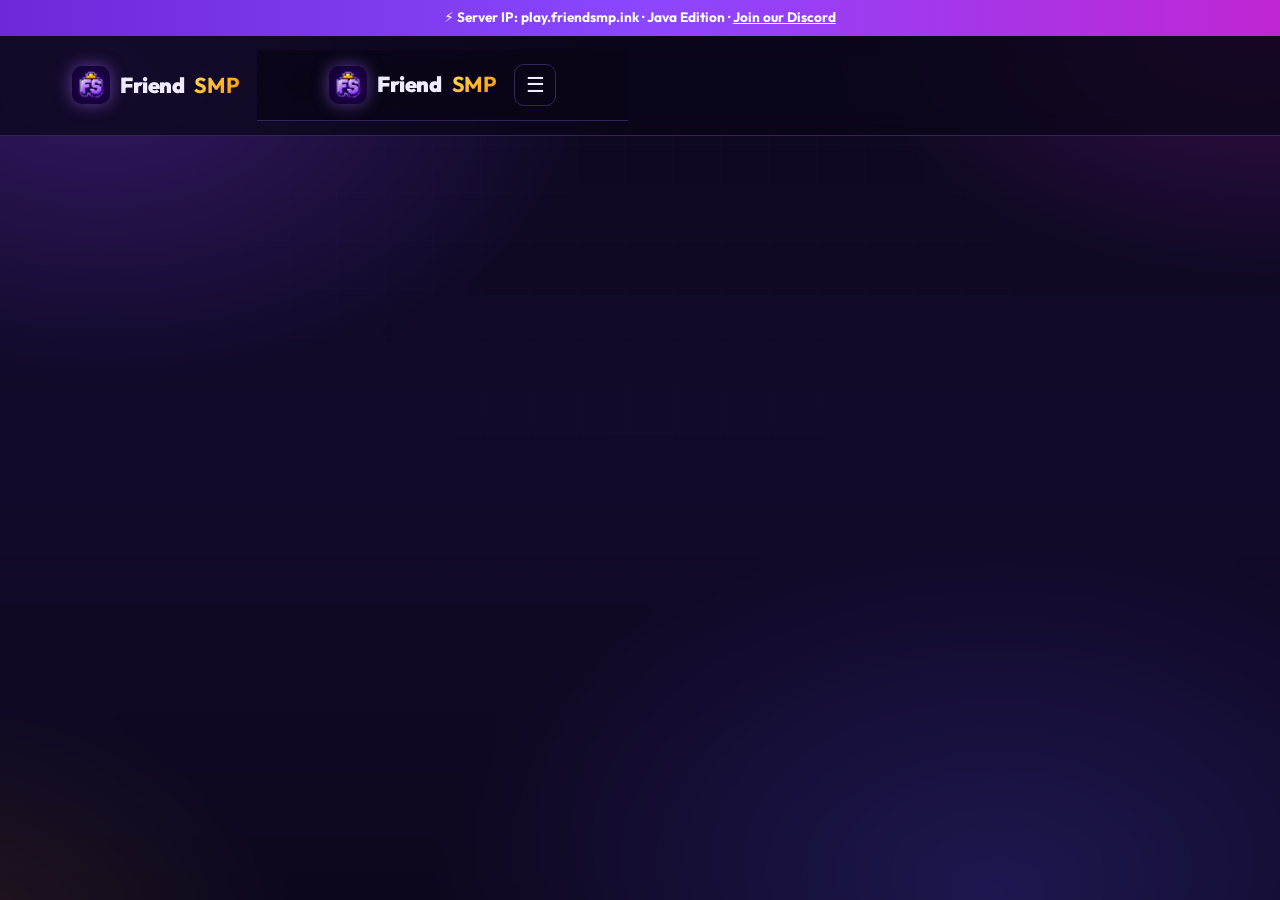
<file: join/index.html>
<!doctype html><html lang="en"><head><meta charset="utf-8">
<meta name="viewport" content="width=device-width,initial-scale=1">
<title>How to Join | FriendSMP</title><meta name="description" content="Step-by-step guide to joining FriendSMP on Minecraft Java Edition">
<meta name="theme-color" content="#09080d"><meta property="og:title" content="How to Join | FriendSMP">
<meta name="theme-color" content="#0b0618"><meta property="og:title" content="How to Join | FriendSMP">
<meta property="og:description" content="Step-by-step guide to joining FriendSMP on Minecraft Java Edition"><meta property="og:image" content="/logo.png">
<link rel="icon" href="/logo.png"><link rel="preconnect" href="https://fonts.googleapis.com"><link rel="stylesheet" href="/style.css"></head><body>
<link rel="icon" type="image/png" href="/logo-64.png"><link rel="preconnect" href="https://fonts.googleapis.com"><link rel="stylesheet" href="/style.css"></head><body>
<div class="topbar">&#9889; Server IP: <b>play.friendsmp.ink</b> &middot; Java Edition &middot; <a href="https://discord.gg/RsJBu8jEyg" target="_blank" rel="noopener">Join our Discord</a></div>
<header class="nav"><a class="brand" href="/"><img src="/logo.png" alt="" onerror="this.remove()">Friend<b>SMP</b></a>
<header class="nav"><a class="brand" href="/"><img src="/logo-64.png" alt="FriendSMP logo" width="38" height="38">Friend<b>SMP</b></a>
<nav id="menu"><a href="/">Home</a><a href="/join/" class="on">Join</a><a href="/rules/">Rules</a><a href="/vote/">Vote</a><a href="/staff/">Staff</a><a href="/policy/">Policy</a></nav><a class="btn sm discord" href="https://discord.gg/RsJBu8jEyg" target="_blank" rel="noopener"><svg viewBox="0 0 24 24"><path d="M20.3 4.4A19.8 19.8 0 0 0 15.4 3l-.6 1.3a18.4 18.4 0 0 0-5.6 0L8.6 3a19.7 19.7 0 0 0-4.9 1.5C.6 9.1-.3 13.7.1 18.2a20 20 0 0 0 6 3l1.3-2a13 13 0 0 1-2-1l.5-.4a14.2 14.2 0 0 0 12.2 0l.5.4-2 1 1.3 2a20 20 0 0 0 6-3c.5-5.2-.9-9.8-3.6-13.8ZM8 15.5c-1.2 0-2.2-1.1-2.2-2.4S6.8 10.7 8 10.7s2.2 1.1 2.2 2.4-1 2.4-2.2 2.4Zm8 0c-1.2 0-2.2-1.1-2.2-2.4s1-2.4 2.2-2.4 2.2 1.1 2.2 2.4-1 2.4-2.2 2.4Z"/></svg>Discord</a>
<button id="burger" aria-label="Menu">&#9776;</button></header>
<main>
</file>
<file: style.css>
@import url('https://fonts.googleapis.com/css2?family=Outfit:wght@400;500;600;700;800;900&family=JetBrains+Mono:wght@500;700&display=swap');
:root{--bg:#09080d;--bg2:#110f18;--card:#16131f;--card2:#1c1828;--line:#2a2438;--txt:#ece9f5;--mut:#9a93ad;--a:#ffb020;--a2:#ff5e3a;--g:#3ee08f;--p:#8b5cf6;--r:18px;--grad:linear-gradient(135deg,var(--a),var(--a2))}
:root{--bg:#0b0618;--bg2:#0e0820;--card:#160d2cb3;--card2:#1e1340c0;--line:#33245a;--txt:#f1ecff;--mut:#a89cc8;--a:#ffc83d;--a2:#f59e0b;--g:#3ee08f;--p:#a46bff;--p2:#6d28d9;--r:18px;--grad:linear-gradient(135deg,#c79bff,#8b47ff 55%,#6d28d9);--gold:linear-gradient(135deg,#ffe066,#ffb020 60%,#f08a00)}
*{box-sizing:border-box;margin:0;padding:0}
html{scroll-behavior:smooth}
body{font-family:Outfit,system-ui,sans-serif;background:var(--bg);color:var(--txt);line-height:1.6;overflow-x:hidden;min-height:100vh;display:flex;flex-direction:column}
body:before{content:"";position:fixed;inset:0;z-index:-2;background:radial-gradient(900px 500px at 15% -10%,#ff8a2a22,transparent 60%),radial-gradient(800px 600px at 100% 0,#8b5cf622,transparent 60%),radial-gradient(700px 500px at 50% 110%,#ff5e3a14,transparent 60%)}
body:after{content:"";position:fixed;inset:0;z-index:-1;opacity:.35;background-image:linear-gradient(#ffffff06 1px,transparent 1px),linear-gradient(90deg,#ffffff06 1px,transparent 1px);background-size:44px 44px;mask-image:linear-gradient(#000,transparent 80%)}
body:before{content:"";position:fixed;inset:-20%;z-index:-3;background:radial-gradient(40% 35% at 20% 20%,#7c3aed55,transparent 70%),radial-gradient(35% 30% at 85% 15%,#c026d340,transparent 70%),radial-gradient(45% 40% at 70% 85%,#4f46e540,transparent 70%),radial-gradient(30% 30% at 10% 90%,#ffb02018,transparent 70%),linear-gradient(180deg,#0b0618,#120a2b 50%,#0b0618);filter:blur(10px);animation:aurora 22s ease-in-out infinite alternate}
body:after{content:"";position:fixed;inset:0;z-index:-1;pointer-events:none;background-image:linear-gradient(#a46bff0d 1px,transparent 1px),linear-gradient(90deg,#a46bff0d 1px,transparent 1px);background-size:48px 48px;mask-image:radial-gradient(ellipse 80% 60% at 50% 30%,#000 20%,transparent 75%);-webkit-mask-image:radial-gradient(ellipse 80% 60% at 50% 30%,#000 20%,transparent 75%)}
@keyframes aurora{0%{transform:translate3d(0,0,0) rotate(0) scale(1)}50%{transform:translate3d(4%,-3%,0) rotate(8deg) scale(1.08)}100%{transform:translate3d(-4%,3%,0) rotate(-6deg) scale(1.04)}}
#bgfx{position:fixed;inset:0;width:100%;height:100%;z-index:-2;pointer-events:none}
a{color:inherit;text-decoration:none}
img{max-width:100%;display:block}
main{flex:1;width:100%}
.wrap{max-width:1180px;margin:0 auto;padding:0 22px}

/* top bar + nav */
.topbar{background:var(--grad);color:#1a0f00;font-weight:700;font-size:.85rem;text-align:center;padding:7px 12px}
.topbar{background:linear-gradient(90deg,#6d28d9,#8b47ff,#c026d3,#8b47ff,#6d28d9);background-size:200% 100%;animation:slide 8s linear infinite;color:#fff;font-weight:700;font-size:.85rem;text-align:center;padding:7px 12px}
.topbar a{text-decoration:underline}
.nav{position:sticky;top:0;z-index:50;display:flex;align-items:center;gap:18px;padding:14px max(22px,calc((100vw - 1180px)/2 + 22px));background:#09080dcc;backdrop-filter:blur(14px);border-bottom:1px solid var(--line)}
.nav{position:sticky;top:0;z-index:50;display:flex;align-items:center;gap:18px;padding:14px max(22px,calc((100vw - 1180px)/2 + 22px));background:#0b0618b8;backdrop-filter:blur(14px);border-bottom:1px solid var(--line)}
.brand{display:flex;align-items:center;gap:10px;font-weight:900;font-size:1.35rem;letter-spacing:-.02em}
.brand img{width:38px;height:38px;border-radius:10px}
.brand b{background:var(--grad);-webkit-background-clip:text;background-clip:text;color:transparent}
.brand img{width:38px;height:38px;filter:drop-shadow(0 0 8px #a46bff88);transition:transform .4s}.brand:hover img{transform:rotate(-8deg) scale(1.1)}
.brand b{background:var(--gold);-webkit-background-clip:text;background-clip:text;color:transparent}
#menu{display:flex;gap:4px;margin-left:auto}
#menu a{padding:8px 14px;border-radius:10px;color:var(--mut);font-weight:600;transition:.2s}
#menu a:hover{color:var(--txt);background:#ffffff0a}
#burger{display:none;background:none;border:1px solid var(--line);color:var(--txt);font-size:1.3rem;border-radius:10px;width:42px;height:42px;cursor:pointer}

/* buttons */
.btn{display:inline-flex;align-items:center;gap:9px;padding:14px 26px;border-radius:14px;font-weight:800;background:var(--grad);color:#1a0f00;border:0;cursor:pointer;font-family:inherit;font-size:1rem;transition:transform .2s,box-shadow .2s;box-shadow:0 10px 30px -10px #ff8a2a99}
.btn:hover{transform:translateY(-2px);box-shadow:0 16px 40px -10px #ff8a2acc}
.btn{display:inline-flex;align-items:center;gap:9px;padding:14px 26px;border-radius:14px;font-weight:800;background:var(--grad);color:#fff;border:0;cursor:pointer;font-family:inherit;font-size:1rem;transition:transform .2s,box-shadow .2s;box-shadow:0 10px 30px -10px #8b47ffaa}
.btn:hover{transform:translateY(-2px);box-shadow:0 16px 40px -10px #a46bffdd}
.btn.sm{padding:9px 18px;font-size:.92rem;border-radius:11px}
.btn.ghost{background:#ffffff0c;color:var(--txt);border:1px solid var(--line);box-shadow:none}
.btn.ghost:hover{background:#ffffff16;border-color:#3a3350}
.btn svg{width:20px;height:20px;fill:currentColor}

/* hero */
.hero{position:relative;text-align:center;padding:90px 22px 70px;overflow:hidden}
.hero{position:relative;text-align:center;padding:40px 22px 70px;overflow:hidden}
.hero .badge{display:inline-flex;align-items:center;gap:8px;padding:7px 15px;border:1px solid var(--line);border-radius:99px;background:#ffffff08;font-weight:600;font-size:.9rem;color:var(--mut);margin-bottom:26px}
.dot{width:9px;height:9px;border-radius:50%;background:var(--mut);display:inline-block}
.dot.live{background:var(--g);box-shadow:0 0 0 0 #3ee08f88;animation:pulse 1.8s infinite}
.dot.off{background:#ff4d5e}
@keyframes pulse{70%{box-shadow:0 0 0 10px #3ee08f00}100%{box-shadow:0 0 0 0 #3ee08f00}}
.hero h1{font-size:clamp(3rem,9vw,6.6rem);line-height:.95;font-weight:900;letter-spacing:-.045em}
.hero h1 span{background:var(--grad);-webkit-background-clip:text;background-clip:text;color:transparent;filter:drop-shadow(0 8px 40px #ff8a2a55)}
.hero h1 span{background:linear-gradient(90deg,#ffe066,#ffb020,#c79bff,#8b47ff,#ffe066);background-size:200% 100%;animation:slide 6s linear infinite;-webkit-background-clip:text;background-clip:text;color:transparent;filter:drop-shadow(0 8px 40px #a46bff66)}
.hero p.lead{max-width:620px;margin:22px auto 0;color:var(--mut);font-size:1.2rem}
.ipbox{margin:38px auto 0;display:inline-flex;align-items:stretch;border-radius:18px;background:var(--card);border:1px solid var(--line);padding:7px;gap:7px;box-shadow:0 30px 80px -30px #000}
.ipbox .ip{display:flex;flex-direction:column;justify-content:center;text-align:left;padding:4px 18px}
.head{margin-bottom:38px}
.head.c{text-align:center}.head.c .sub{margin:0 auto}
.grid{display:grid;grid-template-columns:repeat(auto-fill,minmax(250px,1fr));gap:18px}
.card{position:relative;background:linear-gradient(180deg,var(--card2),var(--card));border:1px solid var(--line);border-radius:var(--r);padding:26px;transition:transform .25s,border-color .25s,box-shadow .25s;overflow:hidden}
.card:hover{transform:translateY(-4px);border-color:#3d3552;box-shadow:0 24px 50px -24px #000}
.card .ic{width:52px;height:52px;border-radius:14px;display:grid;place-items:center;font-size:1.6rem;margin-bottom:16px;background:#ffb02018;border:1px solid #ffb02033}
.card{position:relative;background:linear-gradient(180deg,var(--card2),var(--card));backdrop-filter:blur(8px);border:1px solid var(--line);border-radius:var(--r);padding:26px;transition:transform .25s,border-color .25s,box-shadow .25s;overflow:hidden}
.card:hover{transform:translateY(-4px);border-color:#7c4dff88;box-shadow:0 24px 50px -24px #000}
.card .ic{width:52px;height:52px;border-radius:14px;display:grid;place-items:center;font-size:1.6rem;margin-bottom:16px;background:#8b47ff22;border:1px solid #a46bff44}
.card h3{font-size:1.25rem;font-weight:800;margin-bottom:6px}
.card p{color:var(--mut)}

.panel{background:var(--card);border:1px solid var(--line);border-radius:24px;padding:30px}
.steps{list-style:none;counter-reset:s;display:grid;gap:14px}
.steps li{counter-increment:s;display:flex;gap:16px;align-items:flex-start;background:var(--card);border:1px solid var(--line);border-radius:16px;padding:18px}
.steps li:before{content:counter(s);flex:none;width:36px;height:36px;border-radius:10px;background:var(--grad);color:#1a0f00;font-weight:900;display:grid;place-items:center}
.steps li:before{content:counter(s);flex:none;width:36px;height:36px;border-radius:10px;background:var(--grad);color:#fff;font-weight:900;display:grid;place-items:center}
.steps b{display:block}.steps span{color:var(--mut)}

/* CTA band */
.band{margin:40px auto 90px;border-radius:28px;padding:56px 40px;text-align:center;background:radial-gradient(600px 300px at 50% 0,#ff8a2a33,transparent),var(--card);border:1px solid var(--line);position:relative;overflow:hidden}
.band{margin:40px auto 90px;border-radius:28px;padding:56px 40px;text-align:center;background:radial-gradient(600px 300px at 50% 0,#8b47ff44,transparent),var(--card);border:1px solid var(--line);position:relative;overflow:hidden}
.band h2{font-size:clamp(1.8rem,4vw,2.7rem);font-weight:900;letter-spacing:-.03em}
.band p{color:var(--mut);margin:8px 0 24px}
.band .ctas{display:flex;gap:12px;justify-content:center;flex-wrap:wrap}
.toc a:hover{color:var(--txt);border-color:var(--a)}
.rulesec{max-width:860px;margin:0 auto 26px;scroll-margin-top:90px}
.rulesec h2{font-size:1.5rem;font-weight:800;display:flex;gap:12px;align-items:center;margin-bottom:14px}
.rulesec h2 i{font-style:normal;width:42px;height:42px;border-radius:12px;background:#ffb02018;border:1px solid #ffb02033;display:grid;place-items:center}
.rulesec h2 i{font-style:normal;width:42px;height:42px;border-radius:12px;background:#8b47ff22;border:1px solid #a46bff44;display:grid;place-items:center}
.rule{display:flex;gap:16px;background:var(--card);border:1px solid var(--line);border-radius:14px;padding:16px 18px;margin-bottom:10px}
.rule b.n{flex:none;font-family:'JetBrains Mono',monospace;color:var(--a);font-size:.9rem;padding-top:2px}
.rule strong{display:block}.rule span{color:var(--mut)}
 .fgrid{grid-template-columns:1fr 1fr}.fgrid>div:first-child{grid-column:1/-1}
 #burger{display:block}
 .nav>.btn{display:none}
 #menu{position:absolute;top:100%;left:0;right:0;flex-direction:column;background:#0d0b13f5;border-bottom:1px solid var(--line);padding:12px 22px;display:none}
 #menu{position:absolute;top:100%;left:0;right:0;flex-direction:column;background:#0e0820f5;border-bottom:1px solid var(--line);padding:12px 22px;display:none}
 #menu.open{display:flex}
 #burger{margin-left:auto}
}
 .ipbox .btn{justify-content:center}
 .hero{padding-top:60px}
}

@keyframes slide{to{background-position:200% 0}}

/* hero logo */
.logo-stage{position:relative;width:min(360px,72vw);aspect-ratio:1;margin:0 auto 10px;display:grid;place-items:center;perspective:900px}
.logo-stage>*{grid-area:1/1}
.logo-tilt{width:82%;transition:transform .25s ease-out;transform-style:preserve-3d;animation:logoIn 1.3s cubic-bezier(.2,1.4,.4,1) both}
.logo-float{position:relative;animation:bob 5s ease-in-out 1.3s infinite}
.hero-logo{width:100%;height:auto;filter:drop-shadow(0 0 18px #a46bffaa) drop-shadow(0 0 50px #7c3aed88);animation:glow 3.2s ease-in-out infinite}
.shine{position:absolute;inset:0;pointer-events:none;-webkit-mask:url(/logo.webp) center/contain no-repeat;mask:url(/logo.webp) center/contain no-repeat;background:linear-gradient(115deg,transparent 35%,#ffffffb0 48%,transparent 60%) no-repeat;background-size:250% 100%;background-position:150% 0;animation:shine 4.5s ease-in-out 1.6s infinite}
.rays{width:130%;aspect-ratio:1;border-radius:50%;background:repeating-conic-gradient(from 0deg,#a46bff22 0 8deg,transparent 8deg 22deg);-webkit-mask:radial-gradient(circle,#000 10%,transparent 68%);mask:radial-gradient(circle,#000 10%,transparent 68%);animation:spin 40s linear infinite,fadeIn 1.5s .4s both}
.ring{border-radius:50%;border:2px solid #a46bff55;animation:spin 18s linear infinite,fadeIn 1s .6s both}
.ring.r1{width:96%;aspect-ratio:1;border-style:dashed;border-color:#ffc83d55}
.ring.r2{width:112%;aspect-ratio:1;border-width:1px;border-top-color:#c79bff;animation-direction:reverse;animation-duration:12s}
.logo-shadow{align-self:end;width:46%;height:18px;border-radius:50%;background:radial-gradient(#3b1a7a,transparent 70%);filter:blur(4px);animation:shadow 5s ease-in-out 1.3s infinite;margin-bottom:-6px}
.sparks{width:100%;height:100%;position:relative;pointer-events:none}
.sparks i{position:absolute;width:10px;height:10px;background:#ffe066;box-shadow:0 0 12px #ffc83d;animation:twinkle 2.6s ease-in-out infinite;clip-path:polygon(50% 0,62% 38%,100% 50%,62% 62%,50% 100%,38% 62%,0 50%,38% 38%)}
.sparks i:nth-child(1){left:8%;top:20%}.sparks i:nth-child(2){left:88%;top:16%;animation-delay:.4s;background:#c79bff;box-shadow:0 0 12px #a46bff}
.sparks i:nth-child(3){left:92%;top:68%;animation-delay:.9s}.sparks i:nth-child(4){left:4%;top:72%;animation-delay:1.3s;background:#fff}
.sparks i:nth-child(5){left:50%;top:-2%;animation-delay:1.7s;background:#c79bff;box-shadow:0 0 12px #a46bff}.sparks i:nth-child(6){left:72%;top:94%;animation-delay:2.1s;background:#fff}
.sparks i:nth-child(7){left:22%;top:92%;animation-delay:.6s}.sparks i:nth-child(8){left:-2%;top:45%;animation-delay:1.1s;background:#c79bff}
@keyframes logoIn{0%{opacity:0;transform:scale(.3) rotate(-25deg) translateY(60px);filter:blur(8px)}60%{opacity:1;filter:blur(0)}100%{opacity:1;transform:none}}
@keyframes bob{0%,100%{transform:translateY(0) rotate(-1.5deg)}50%{transform:translateY(-16px) rotate(1.5deg)}}
@keyframes shadow{0%,100%{transform:scale(1);opacity:.9}50%{transform:scale(.75);opacity:.5}}
@keyframes glow{0%,100%{filter:drop-shadow(0 0 16px #a46bff99) drop-shadow(0 0 40px #7c3aed77)}50%{filter:drop-shadow(0 0 26px #c79bffdd) drop-shadow(0 0 80px #8b47ffaa)}}
@keyframes shine{0%{background-position:150% 0}45%,100%{background-position:-60% 0}}
@keyframes spin{to{transform:rotate(360deg)}}
@keyframes fadeIn{from{opacity:0;transform:scale(.6)}}
@keyframes twinkle{0%,100%{opacity:0;transform:scale(.3) rotate(0)}50%{opacity:1;transform:scale(1.2) rotate(90deg)}}
.hero>.badge,.hero h1,.hero p.lead,.hero .ipbox,.hero .ctas{animation:up .8s cubic-bezier(.2,.8,.2,1) both}
.hero>.badge{animation-delay:.7s}.hero h1{animation-delay:.85s}.hero p.lead{animation-delay:1s}.hero .ipbox{animation-delay:1.15s}.hero .ctas{animation-delay:1.3s}
@keyframes up{from{opacity:0;transform:translateY(24px)}}
.ipbox{backdrop-filter:blur(10px);border-color:#4b3486}
@media (max-width:560px){.logo-stage{width:min(280px,76vw)}}
</file>
